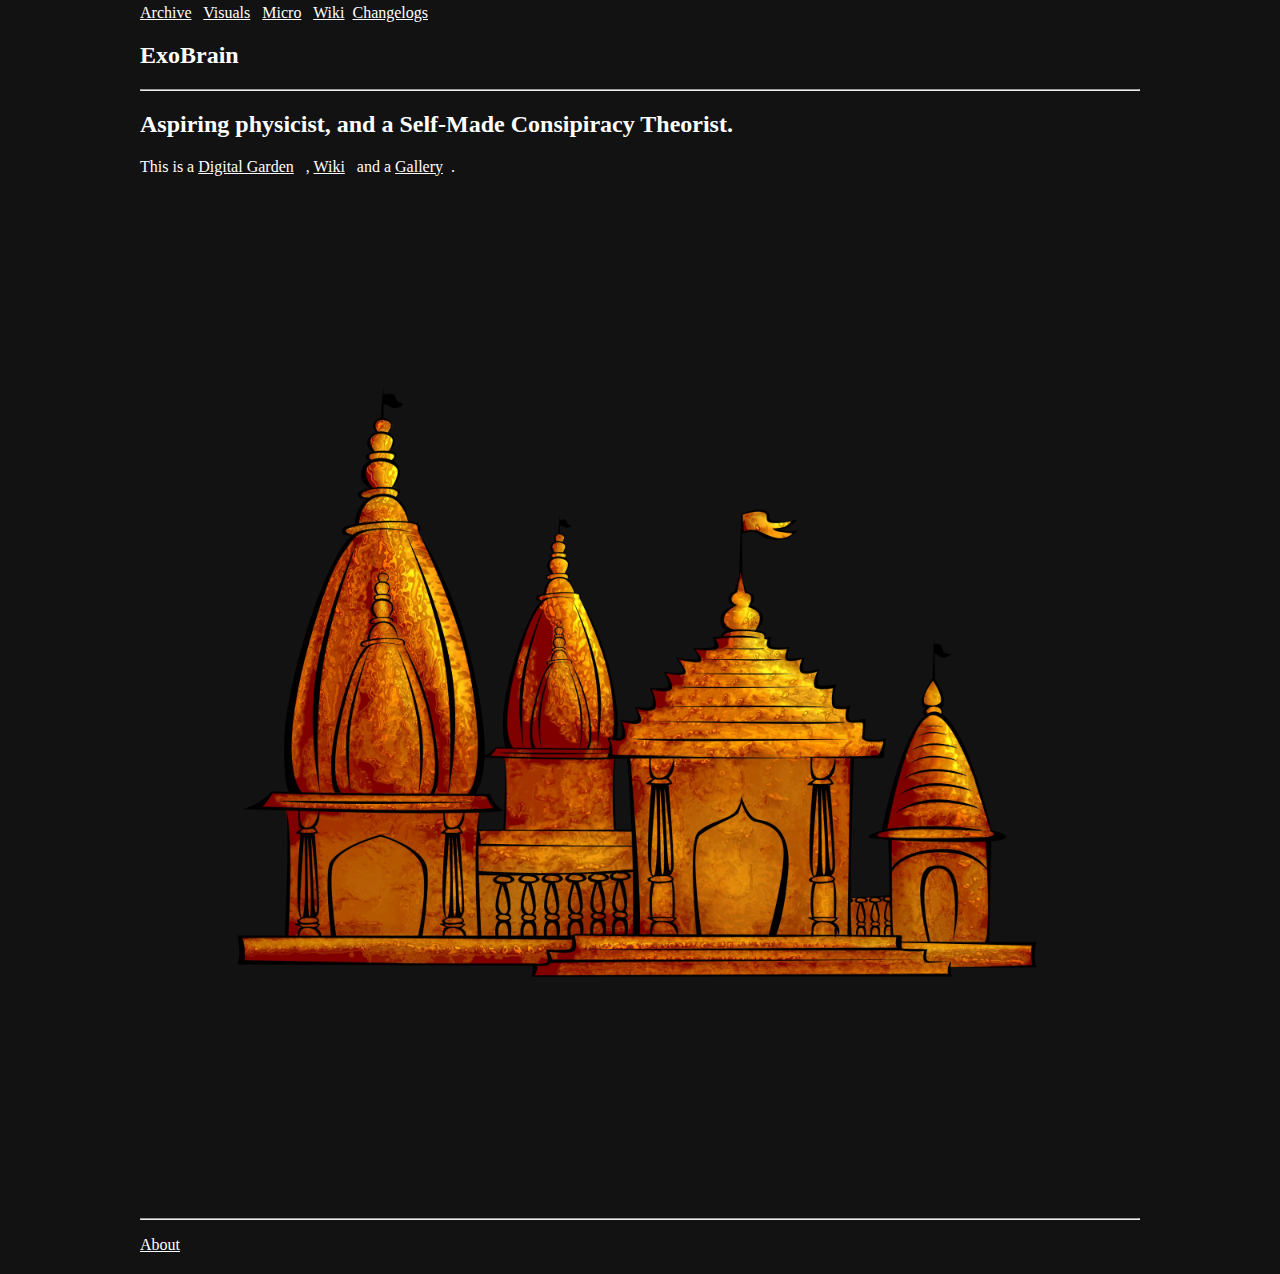
<file: index.html>
<!DOCTYPE html>
<html>
	<head>
		<meta name="viewport" content="width=device-width, initial-scale=1.0">
		<title>Celestial Minds</title>
	<link rel="stylesheet" href="assets/style.css">
	</head>
	<body>
		
	<a href="content/archive.html">Archive</a> <a href="content/visual.html">Visuals</a> <a href="content/micro.html">Micro</a>
		<a href="content/wiki.html">Wiki</a><a href="changelog.html">Changelogs</a> <h2>ExoBrain</h2>
	<hr>
		<h2>Aspiring physicist, and a Self-Made Consipiracy Theorist.</h2>
<p id="card1">This is a <a href="archive.html">Digital Garden</a> , <a href="/content/wiki.html">Wiki</a> and a <a href="/content/visual.html">Gallery</a>.</p>
		<img src="assets/image.webp" alt="temple" loading="lazy">
	<hr><footer><p><a href="content/about.html">About</a></p>
	</footer>
		
	</body>
<style>
.card1 {
	background-color: #212121;
	padding: 14px;
}
</style>
</html>
</file>
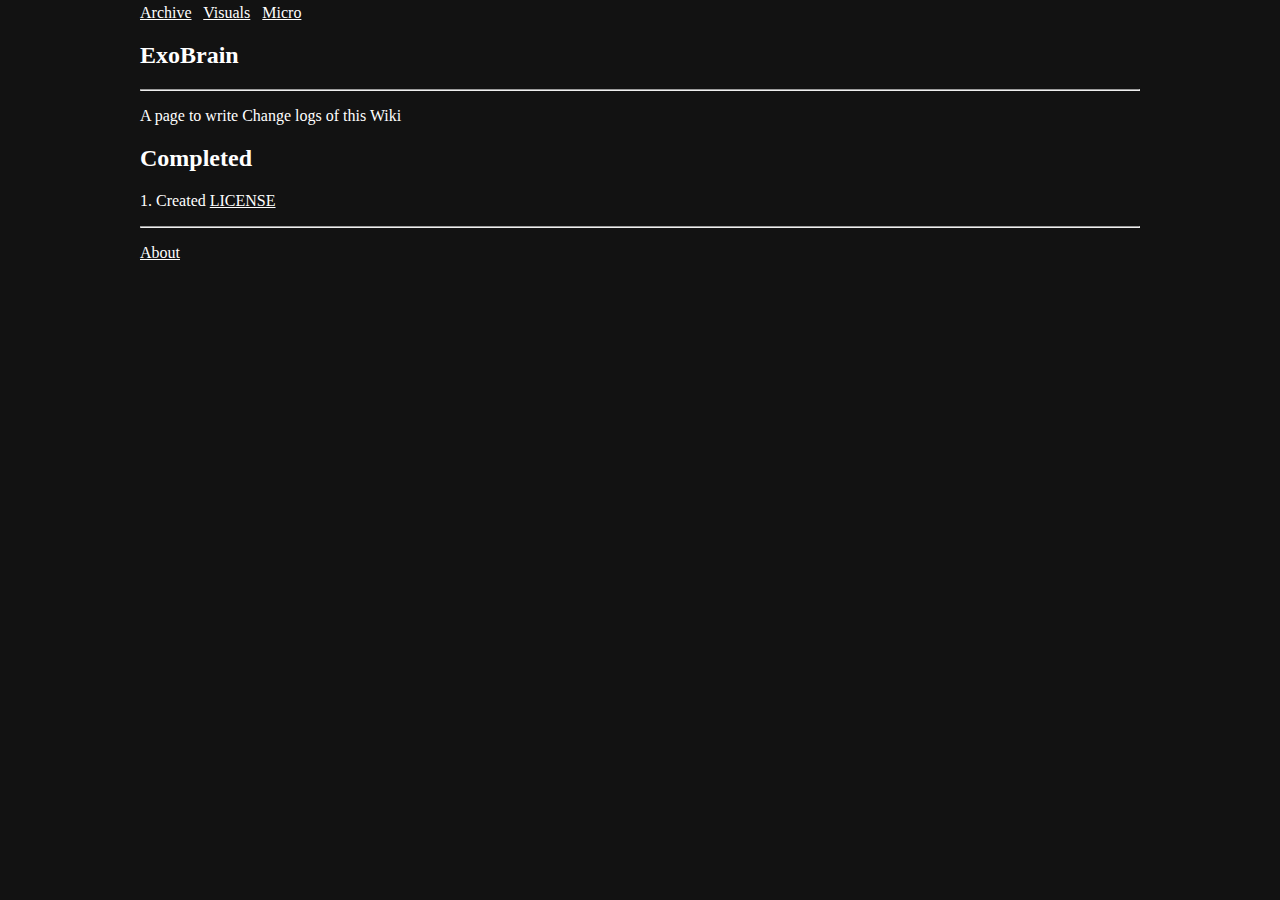
<file: changelog.html>
<!DOCTYPE html>
<html>
	<head>
		<meta name="viewport" content="width=device-width, initial-scale=1.0">
		<title>Celestial Minds</title>
	<link rel="stylesheet" href="assets/style.css">
	</head>
	<body>
		
	<a href="content/archive.html">Archive</a> <a href="content/visual.html">Visuals</a> <a href="content/micro.html">Micro</a> <h2>ExoBrain</h2>
	<hr>
	<p>A page to write Change logs of this Wiki</p>
		<h2>Completed</h2>
		<p>1. Created <a href="https://github.com/stardoom4/new/blob/main/LICENSE">LICENSE</a></p>
	<hr><footer><p><a href="content/about.html">About</a></p></footer>
	</body>
</html>
</file>
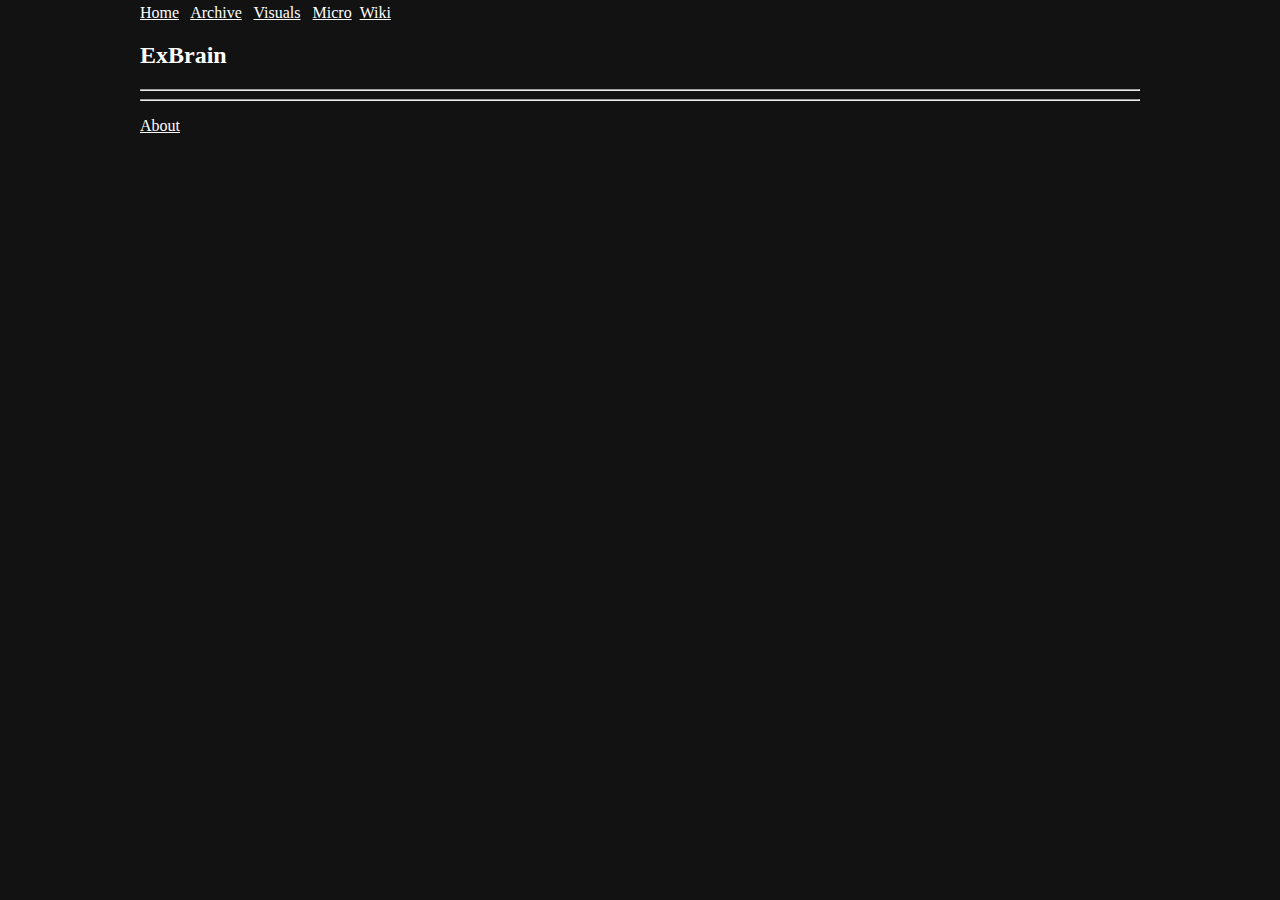
<file: template.html>
<!DOCTYPE html>
<html>
	<head>
		<meta name="viewport" content="width=device-width, initial-scale=1.0">
		<link rel="stylesheet" href="/assets/style.css">
		<title>foobar</title>
	</head>
	<body>
		<a href="/index.html">Home</a>
		<a href="assets/archive.html">Archive</a> <a href="visual.html">Visuals</a> <a href="micro.html">Micro</a><a href="/content/wiki.html">Wiki</a>
		<h2>ExBrain</h2>
	<hr>

    
    
    <hr><footer><p><a href="content/about.html">About</a></p></footer>
		
	</body>
</html>
</file>
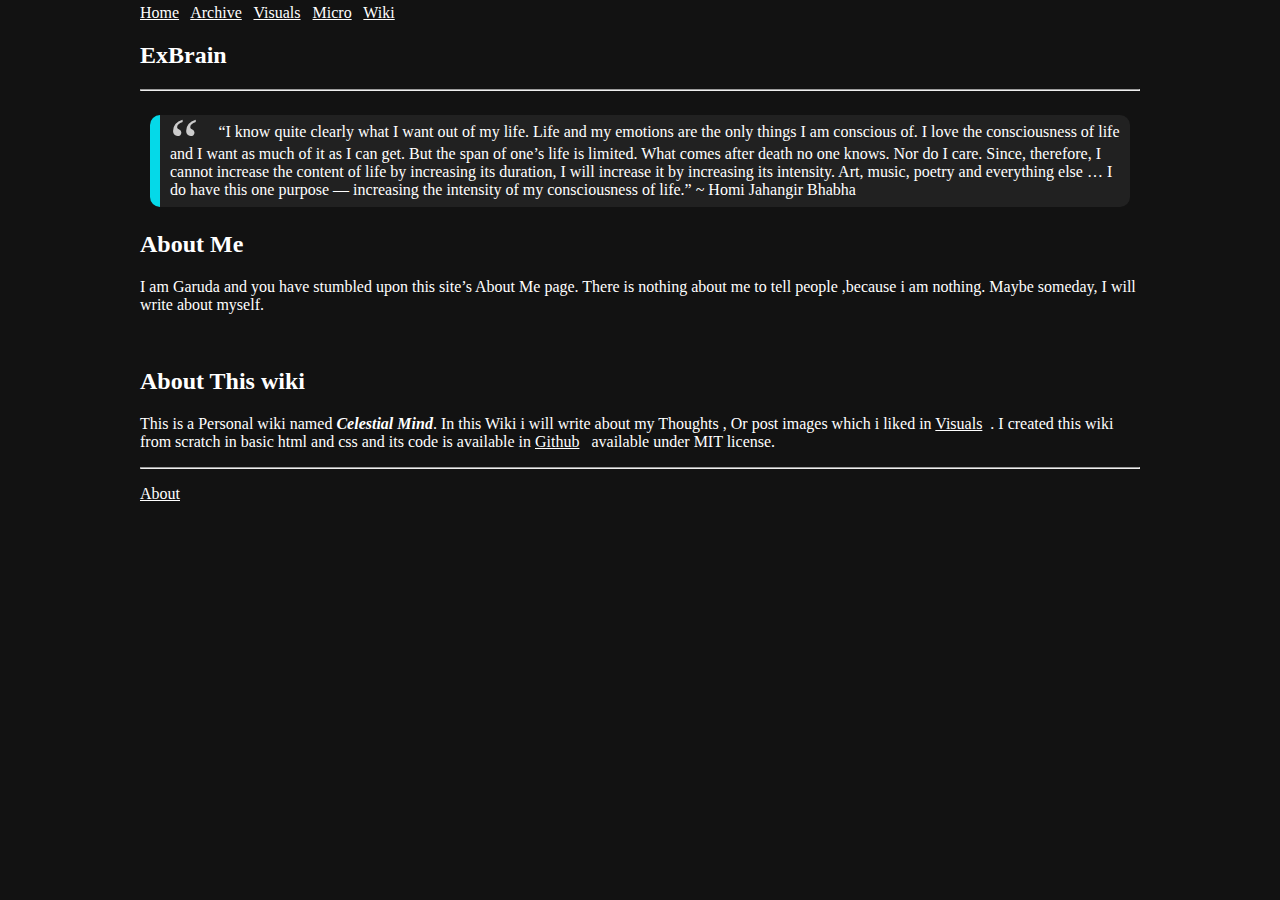
<file: content/about.html>
<!DOCTYPE html>
<html>
	<head>
		<meta name="viewport" content="width=device-width, initial-scale=1.0">
		<link rel="stylesheet" href="/assets/style.css">
		<title>About</title>
	</head>
	<body>
		<a href="/index.html">Home</a>
		<a href="archive.html">Archive</a> <a href="visual.html">Visuals</a> <a href="micro.html">Micro</a>
		<a href="wiki.html">Wiki</a>
		<h2>ExBrain</h2>
	<hr>
		<blockquote cite="https://en.wikiquote.org/wiki/Homi_J._Bhabha">
			<p>
				“I know quite clearly what I want out of my life. Life and my emotions are the only things I am conscious of. I love the consciousness of life and I want as much of it as I can get. But the span of one’s life is limited. What comes after death no one knows. Nor do I care. Since, therefore, I cannot increase the content of life by increasing its duration, I will increase it by increasing its intensity. Art, music, poetry and everything else … I do have this one purpose — increasing the intensity of my consciousness of life.” ~ Homi Jahangir Bhabha
			</p></blockquote>
		<h2>About Me</h2>
		<p>I am Garuda and you have stumbled upon this site’s About Me page. There is nothing about me to tell people ,because i am nothing. Maybe someday, I will write about myself.</p>

	<br>
		<h2>About This wiki</h2>
		<p>This is a Personal wiki named <strong><i>Celestial Mind</i></strong>. In this Wiki i will write about my Thoughts , Or post images which i liked in <a href="visual.html">Visuals</a>. I created this wiki from scratch in basic html and css and its code is available in <a href="https://github.com/stardoom4/new">Github</a> available under MIT license.</p>
	<hr><footer><p><a href="about.html">About</a></p></footer>
		
	</body>
</html>
</file>
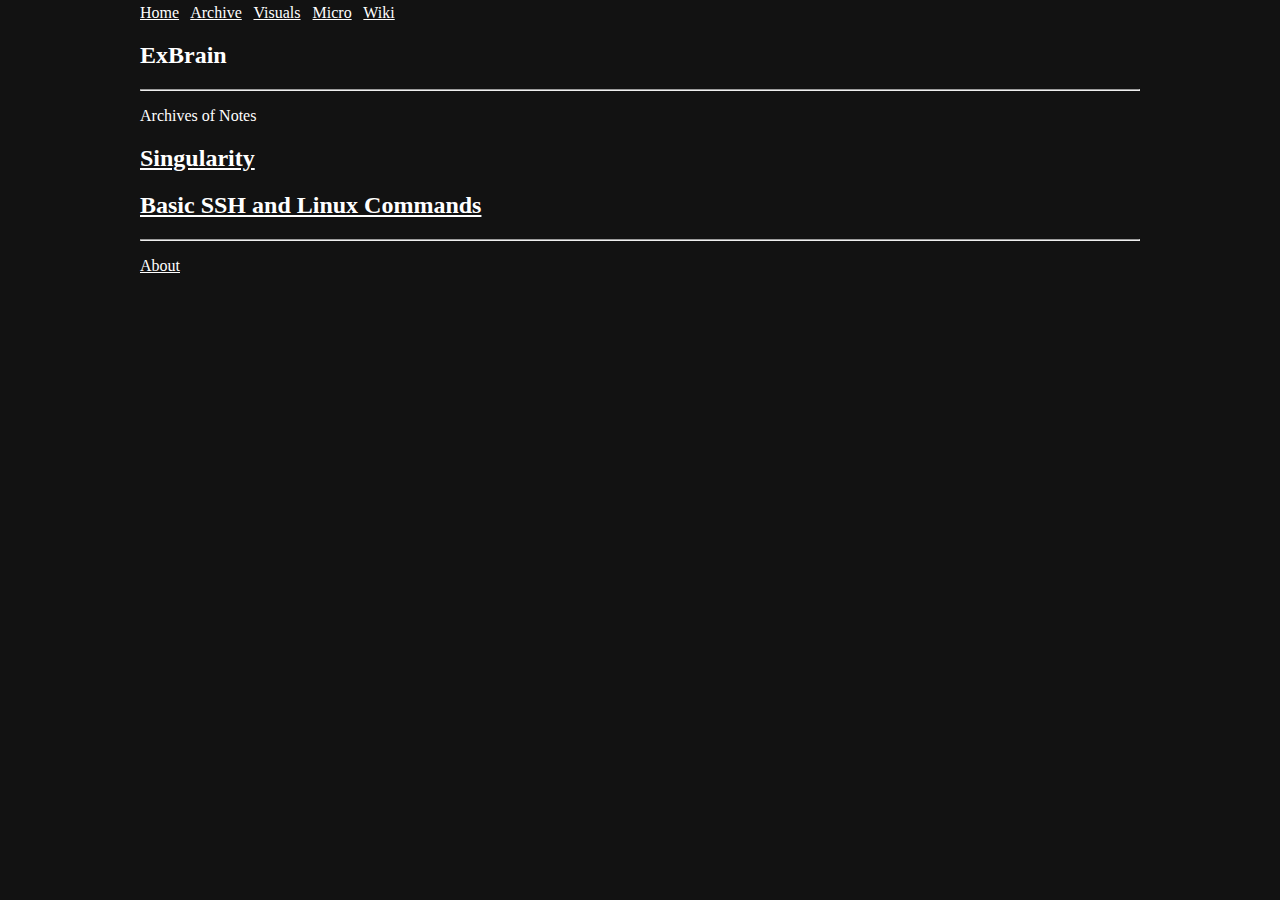
<file: content/archive.html>
<!DOCTYPE html>
<html>
	<head>
		<meta name="viewport" content="width=device-width, initial-scale=1.0">
		<link rel="stylesheet" href="/assets/style.css">
		<title>Archive</title>
	</head>
	<body>
		<a href="/index.html">Home</a>
		<a href="archive.html">Archive</a> <a href="visual.html">Visuals</a> <a href="micro.html">Micro</a> <a href="wiki.html">Wiki</a>
		<h2>ExBrain</h2>
	<hr>
		<p>Archives of Notes</p>
		<h2><a href="notes/singularity.html">Singularity</a></h2>
		<h2><a href="notes/til1.html">Basic SSH and Linux Commands</a></h2>
		
	<hr><footer><p><a href="about.html">About</a></p></footer>
		
	</body>
</html>
</file>
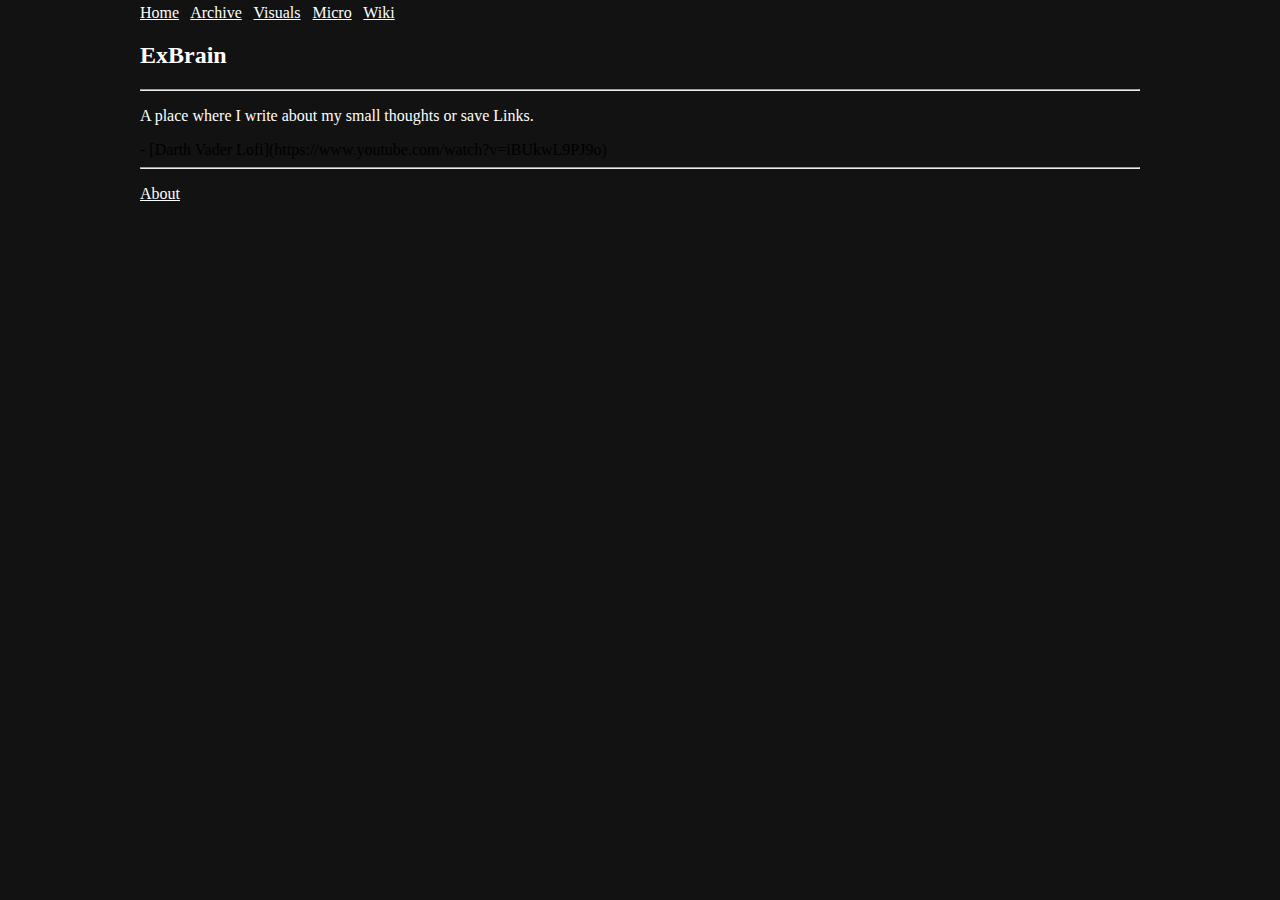
<file: content/micro.html>
<!DOCTYPE html>
<html>
	<head>
		<meta name="viewport" content="width=device-width, initial-scale=1.0">
		<link rel="stylesheet" href="/assets/style.css">
		<title>MICRO</title>
	</head>
	<body>
		<a href="/index.html">Home</a>
		<a href="archive.html">Archive</a> <a href="visual.html">Visuals</a> <a href="micro.html">Micro</a> <a href="wiki.html">Wiki</a><h2>ExBrain</h2>
	<hr>
		<p>A place where I write about my small thoughts or save Links.</p>
		<md-block>
- [Darth Vader Lofi](https://www.youtube.com/watch?v=iBUkwL9PJ9o)
			
		</md-block>
	<hr><footer><p><a href="about.html">About</a></p></footer>
		
	</body>
	 <script type="module" src="https://md-block.verou.me/md-block.js"></script>
</html>
</file>
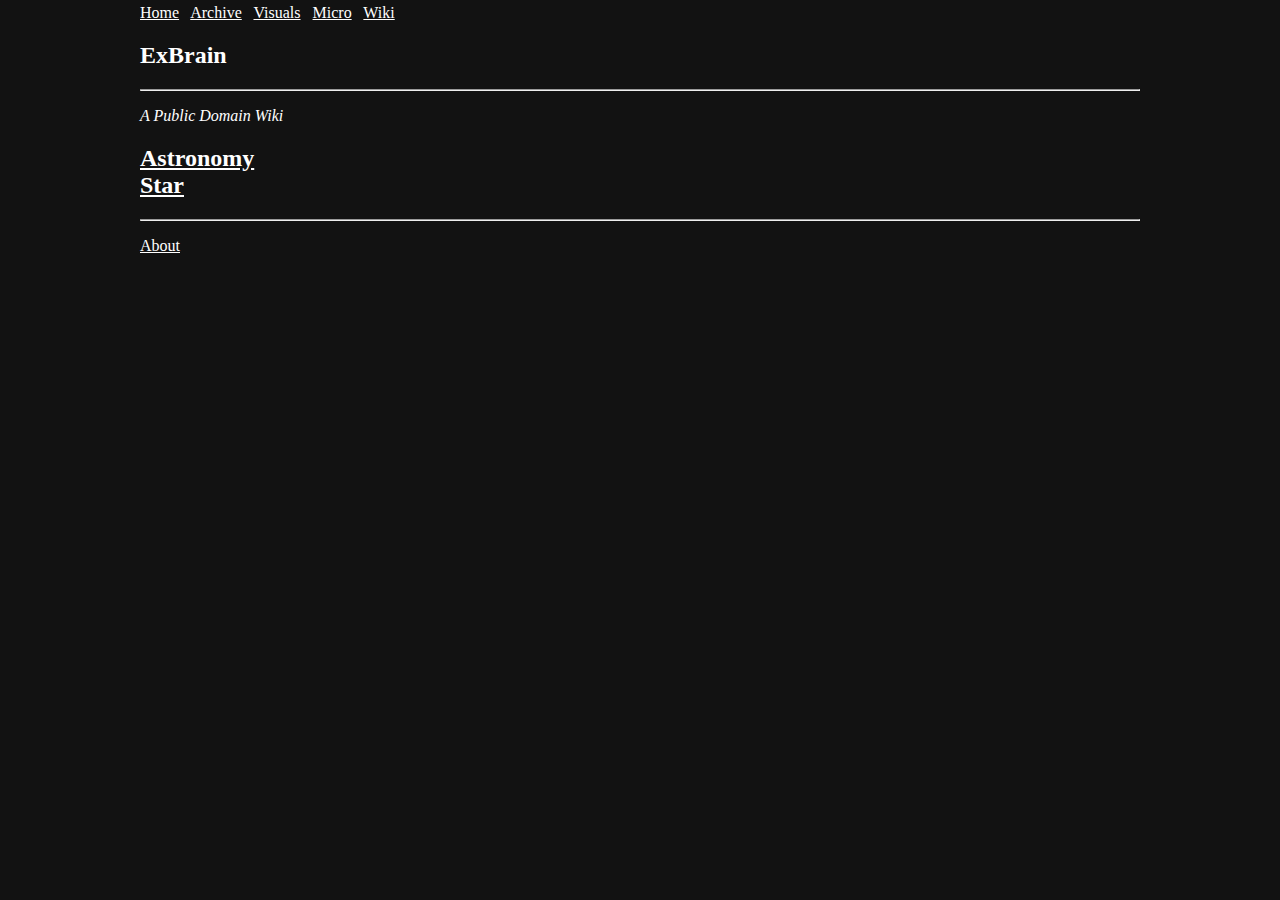
<file: content/wiki.html>
<!DOCTYPE html>
<html>
	<head>
		<meta name="viewport" content="width=device-width, initial-scale=1.0">
		<link rel="stylesheet" href="/assets/style.css">
		<title>Wiki</title>
	</head>
	<body>
		<a href="/index.html">Home</a>
		<a href="archive.html">Archive</a> <a href="visual.html">Visuals</a> <a href="micro.html">Micro</a> <a href="wiki.html">Wiki</a><h2>ExBrain</h2>
	<hr>
		<p><i>A Public Domain Wiki</i></p>
		
	<h2><a href="wiki/astronomy.html">Astronomy</a><br>
      <a href="wiki/stars.html">Star</a></h2>
	<hr><footer><p><a href="about.html">About</a></p></footer>
		
  </body> 

</html>
</file>
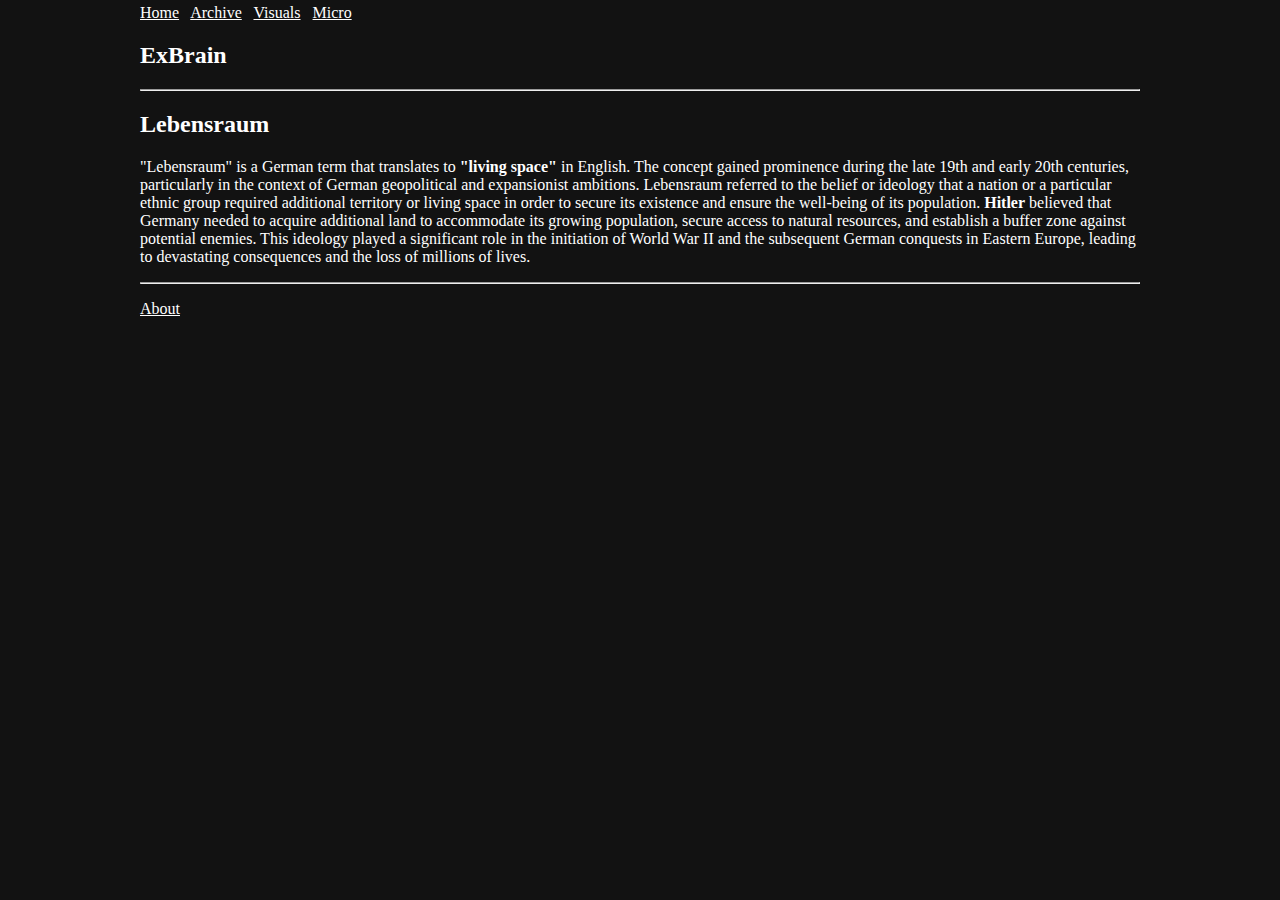
<file: content/notes/lebensraum.html>
<!DOCTYPE html>
<html>
	<head>
		<meta name="viewport" content="width=device-width, initial-scale=1.0">
		<link rel="stylesheet" href="/assets/style.css">
		<title>Lebensraum</title>
	</head>
	<body>
		<a href="/index.html">Home</a>
		<a href="/content/archive.html">Archive</a> <a href="/content/visual.html">Visuals</a> <a href="/content/micro.html">Micro</a> <h2>ExBrain</h2>
	<hr>
<h2>Lebensraum</h2>
    <p>"Lebensraum" is a German term that translates to <strong>"living space"</strong> in English. The concept gained prominence during the late 19th and early 20th centuries, particularly in the context of German geopolitical and expansionist ambitions. Lebensraum referred to the belief or ideology that a nation or a particular ethnic group required additional territory or living space in order to secure its existence and ensure the well-being of its population.

<strong>Hitler</strong> believed that Germany needed to acquire additional land to accommodate its growing population, secure access to natural resources, and establish a buffer zone against potential enemies. This ideology played a significant role in the initiation of World War II and the subsequent German conquests in Eastern Europe, leading to devastating consequences and the loss of millions of lives.</p>
    <hr><footer><p><a href="content/about.html">About</a></p></footer>
		
	</body>
</html>
</file>
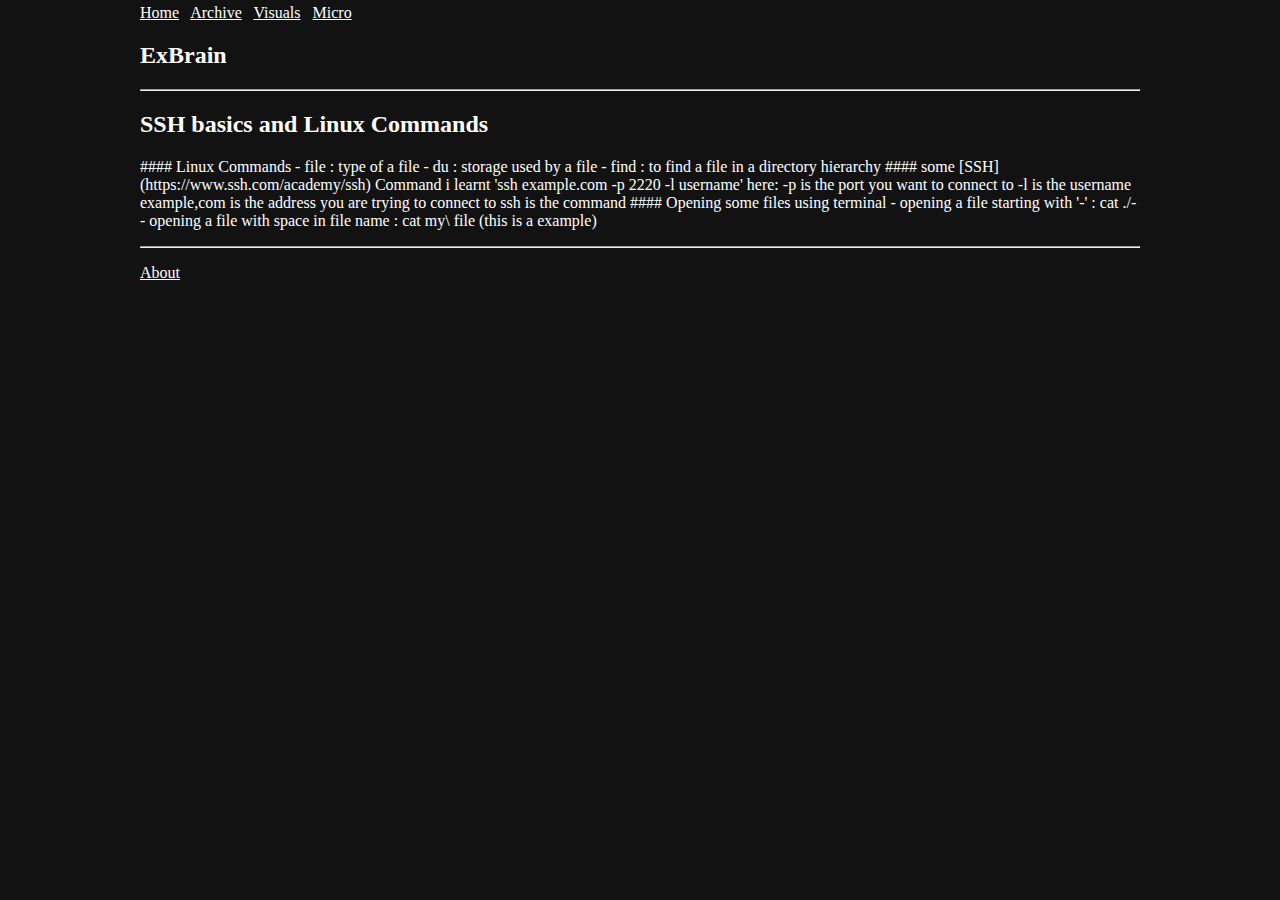
<file: content/notes/mahabharat.html>
<!DOCTYPE html>
<html>
	<head>
		<meta name="viewport" content="width=device-width, initial-scale=1.0">
		<link rel="stylesheet" href="/assets/style.css">
		<title>SSH basics and Linux Commands</title>
	</head>
	<body>
		<a href="/index.html">Home</a>
		<a href="/content/archive.html">Archive</a> <a href="/content/visual.html">Visuals</a> <a href="/content/micro.html">Micro</a> <h2>ExBrain</h2>
	<hr>
<h2>SSH basics and Linux Commands</h2>
    <p>
      <md-block>
        #### Linux Commands
- file : type of a file
- du : storage used by a file
- find : to find a file in a directory hierarchy

#### some [SSH](https://www.ssh.com/academy/ssh)
Command i learnt
'ssh example.com -p 2220 -l username'

here: 
-p is the port you want to connect to 
-l is the username 
example,com is the address you are trying to connect to
ssh is the command

#### Opening some files using terminal
- opening a file starting with '-' : cat ./-
- opening a file with space in file name : cat my\ file (this is a example)
      </md-block>
    </p>
    <hr><footer><p><a href="content/about.html">About</a></p></footer>
		
	</body>
  <script type="module" src="https://md-block.verou.me/md-block.js"></script>
</html>
</file>
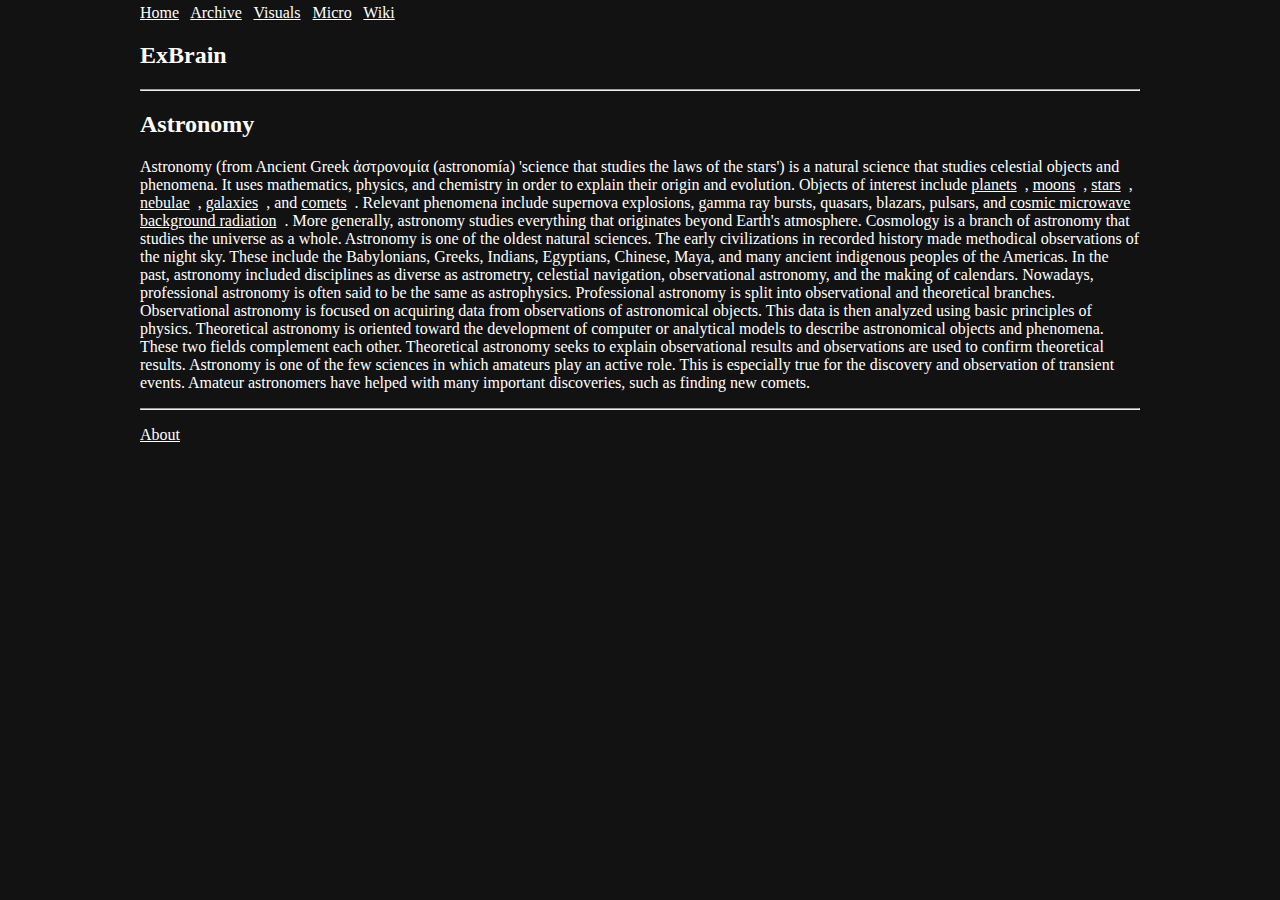
<file: content/wiki/astronomy.html>
<!DOCTYPE html>
<html>
	<head>
		<meta name="viewport" content="width=device-width, initial-scale=1.0">
		<link rel="stylesheet" href="/assets/style.css">
		<title>Astronomy</title>
	</head>
	<body>
		<a href="/index.html">Home</a>
		<a href="/content/archive.html">Archive</a> <a href="/content/visual.html">Visuals</a> <a href="/content/micro.html">Micro</a> <a href="/content/wiki.html">Wiki</a>
    <h2>ExBrain</h2>
	<hr>
    <h2>Astronomy</h2>
<p>Astronomy (from Ancient Greek ἀστρονομία (astronomía) 'science that studies the laws of the stars') is a natural science that studies celestial objects and phenomena. It uses mathematics, physics, and chemistry in order to explain their origin and evolution. Objects of interest include <a href="planet.html">planets</a>, <a href="moon.html">moons</a>, <a href="stars.html">stars</a>, <a href="nebulae.html">nebulae</a>, <a href="galaxy.html">galaxies</a>, and <a href="comet.html">comets</a>. Relevant phenomena include supernova explosions, gamma ray bursts, quasars, blazars, pulsars, and <a href="cmb.html">cosmic microwave background radiation</a>. More generally, astronomy studies everything that originates beyond Earth's atmosphere. Cosmology is a branch of astronomy that studies the universe as a whole.

Astronomy is one of the oldest natural sciences. The early civilizations in recorded history made methodical observations of the night sky. These include the Babylonians, Greeks, Indians, Egyptians, Chinese, Maya, and many ancient indigenous peoples of the Americas. In the past, astronomy included disciplines as diverse as astrometry, celestial navigation, observational astronomy, and the making of calendars. Nowadays, professional astronomy is often said to be the same as astrophysics.

Professional astronomy is split into observational and theoretical branches. Observational astronomy is focused on acquiring data from observations of astronomical objects. This data is then analyzed using basic principles of physics. Theoretical astronomy is oriented toward the development of computer or analytical models to describe astronomical objects and phenomena. These two fields complement each other. Theoretical astronomy seeks to explain observational results and observations are used to confirm theoretical results.

Astronomy is one of the few sciences in which amateurs play an active role. This is especially true for the discovery and observation of transient events. Amateur astronomers have helped with many important discoveries, such as finding new comets. </p>
    <hr><footer><p><a href="content/about.html">About</a></p></footer>
		
	</body>
</html>
</file>
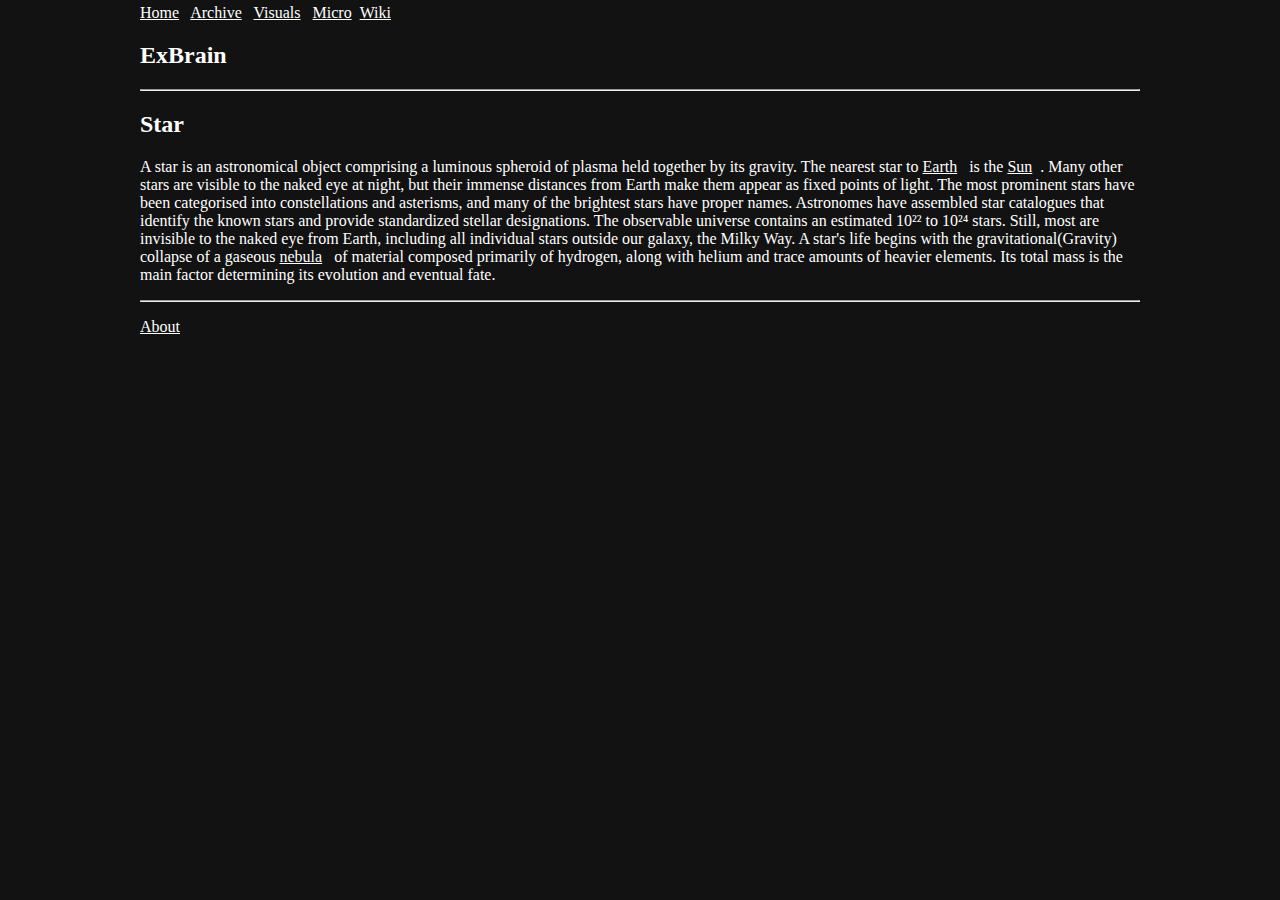
<file: content/wiki/stars.html>
<!DOCTYPE html>
<html>
	<head>
		<meta name="viewport" content="width=device-width, initial-scale=1.0">
		<link rel="stylesheet" href="/assets/style.css">
		<title>Star</title>
	</head>
	<body>
		<a href="/index.html">Home</a>
		<a href="content/archive.html">Archive</a> <a href="content/visual.html">Visuals</a> <a href="content/micro.html">Micro</a><a href="/content/wiki.html">Wiki</a>
		<h2>ExBrain</h2>
	<hr>
<h2>Star</h2>
    <p>
A star is an astronomical object comprising a luminous spheroid of plasma held together by its gravity. The nearest star to <a href="earth.html">Earth</a> is the <a href="sun.html">Sun</a>. Many other stars are visible to the naked eye at night, but their immense distances from Earth make them appear as fixed points of light. The most prominent stars have been categorised into constellations and asterisms, and many of the brightest stars have proper names. Astronomes have assembled star catalogues that identify the known stars and provide standardized stellar designations. The observable universe contains an estimated 10²² to 10²⁴ stars. Still, most are invisible to the naked eye from Earth, including all individual stars outside our galaxy, the Milky Way. A star's life begins with the gravitational(Gravity) collapse of a gaseous <a href="nebulae.html">nebula</a> of material composed primarily of hydrogen, along with helium and trace amounts of heavier elements. Its total mass is the main factor determining its evolution and eventual fate. 
      
    </p>
    
    <hr><footer><p><a href="content/about.html">About</a></p></footer>
		
	</body>
</html>
</file>
<file: assets/style.css>
@import url('https://fonts.googleapis.com/css2?family=Germania+One&display=swap');

body { 
  background-color: #121212;
  height: 100%;
  padding: 4px;
  max-width: 1000px;
  margin: auto;
  border-radius: 10px;
  border: #05d9e8;
}

a {
  color: #fff;
  text-decoration: underline;
  margin-right: 8px;
}

a:hover {
  background-color: #fff;
  color: #000000;
}

p {
  color: #fff;
  font-family: serif;
  font-size: 16px;
}

h1 {
  color: #fff;
  font-family: serif;
}

h2 {
  color: #fff;
  font-family: serif;
}

h3 {
  color: #fff;
  font-family: serif;
}

h4 {
  color: #fff;
  font-family: serif;
}

footer {
  font-style: Serif;
  position: bottom;
}

img {
  width: 100%;
  border-radius: 8px;
  margin-bottom: 14px;
}

hr {
  color: #05d9e8;
}

blockquote {
  background: #212121;
  border-left: 10px solid #05d9e8;
  margin: 1.5em 10px;
  padding: 0.5em 10px;
  quotes: "\201C""\201D""\2018""\2019";
  border-radius: 10px;
}
blockquote:before {
  color: #ccc;
  content: open-quote;
  font-size: 4em;
  line-height: 0.1em;
  margin-right: 0.25em;
  vertical-align: -0.4em;
}
blockquote p {
  display: inline;
}
</file>
